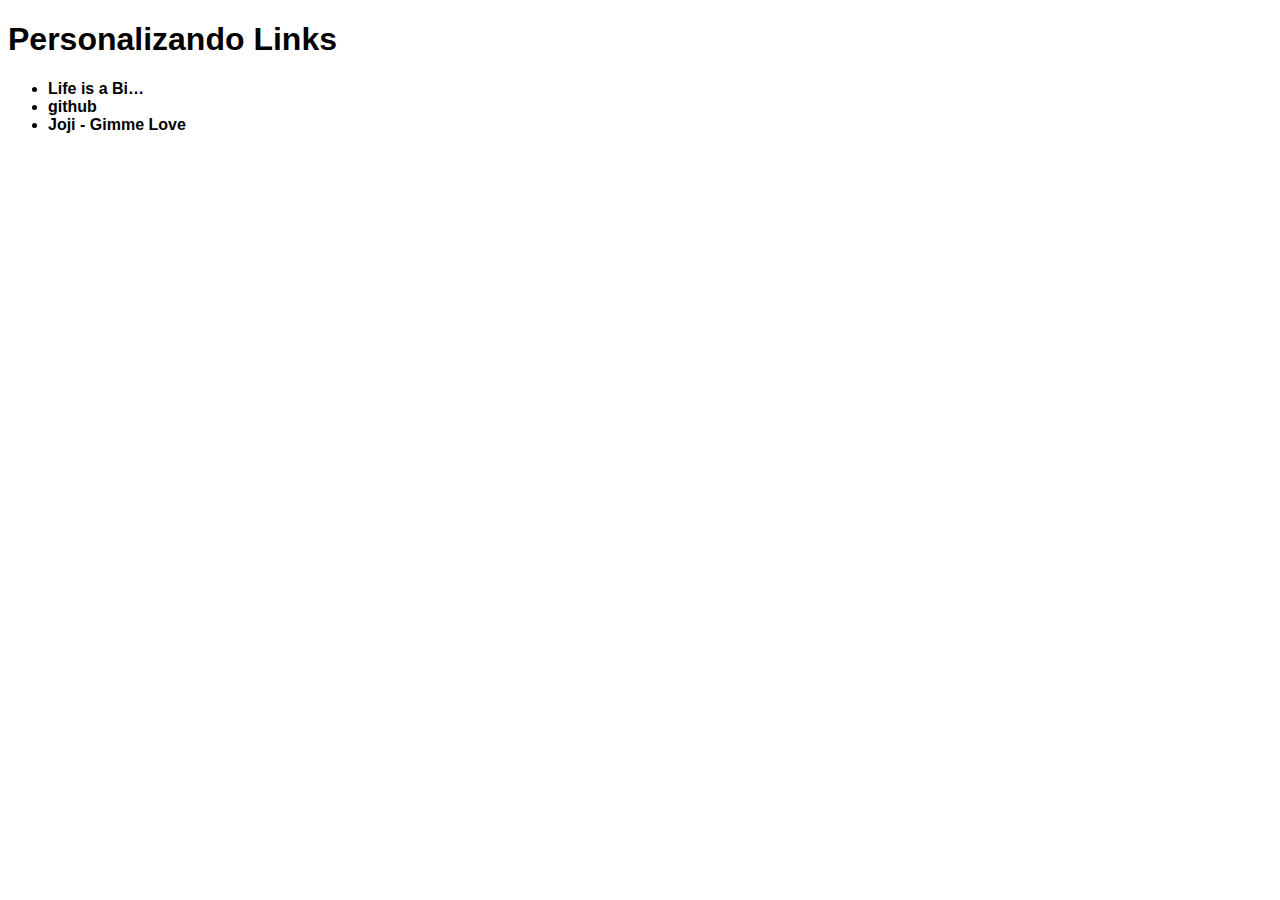
<file: ex014/index.html>
<!DOCTYPE html>
<html lang="pt-br">
<head>
    <meta charset="UTF-8">
    <meta name="viewport" content="width=
    , initial-scale=1.0">
    <title> Pseudo-elementos</title>
    <link rel="stylesheet" href="style.css">
</head>
<body>
    <h1>Personalizando Links</h1>
    <ul>
        <li><a href="https://www.youtube.com/watch?v=Snwm8M2HUmU">Life is a Bi…</a>
        </li>
        <li><a href="https://github.com/Micamartelo">github</a></li>
        <li><a href="https://www.youtube.com/watch?v=jPan651rVMs">Joji - Gimme Love</a></li>

    </ul>
</body>
</html>
</file>
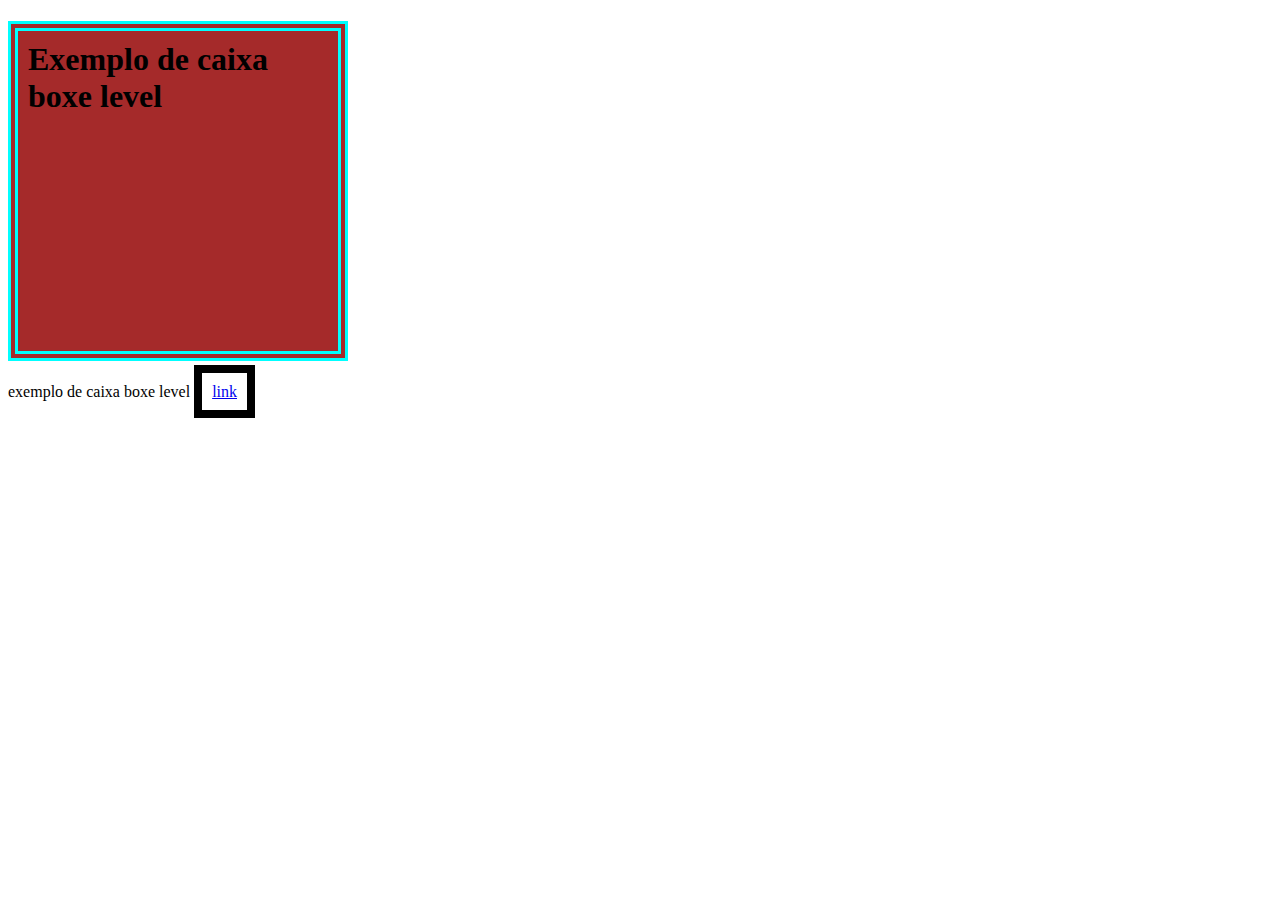
<file: ex015/index.html>
<!DOCTYPE html>
<html lang="pt-br">
<head>
    <meta charset="UTF-8">
    <meta name="viewport" content="width=device-width, initial-scale=1.0">
    <title>caixas</title>
    <link rel="stylesheet" href="style.css">
</head>
<body>
    <h1>Exemplo de caixa boxe level</h1>
    <p>exemplo de caixa boxe level <a href="https://www.youtube.com/watch?v=rXF1okX0v9E&list=PLHz_AreHm4dlUpEXkY1AyVLQGcpSgVF8s&index=24"> link</a></p>
</body>
</html>
</file>
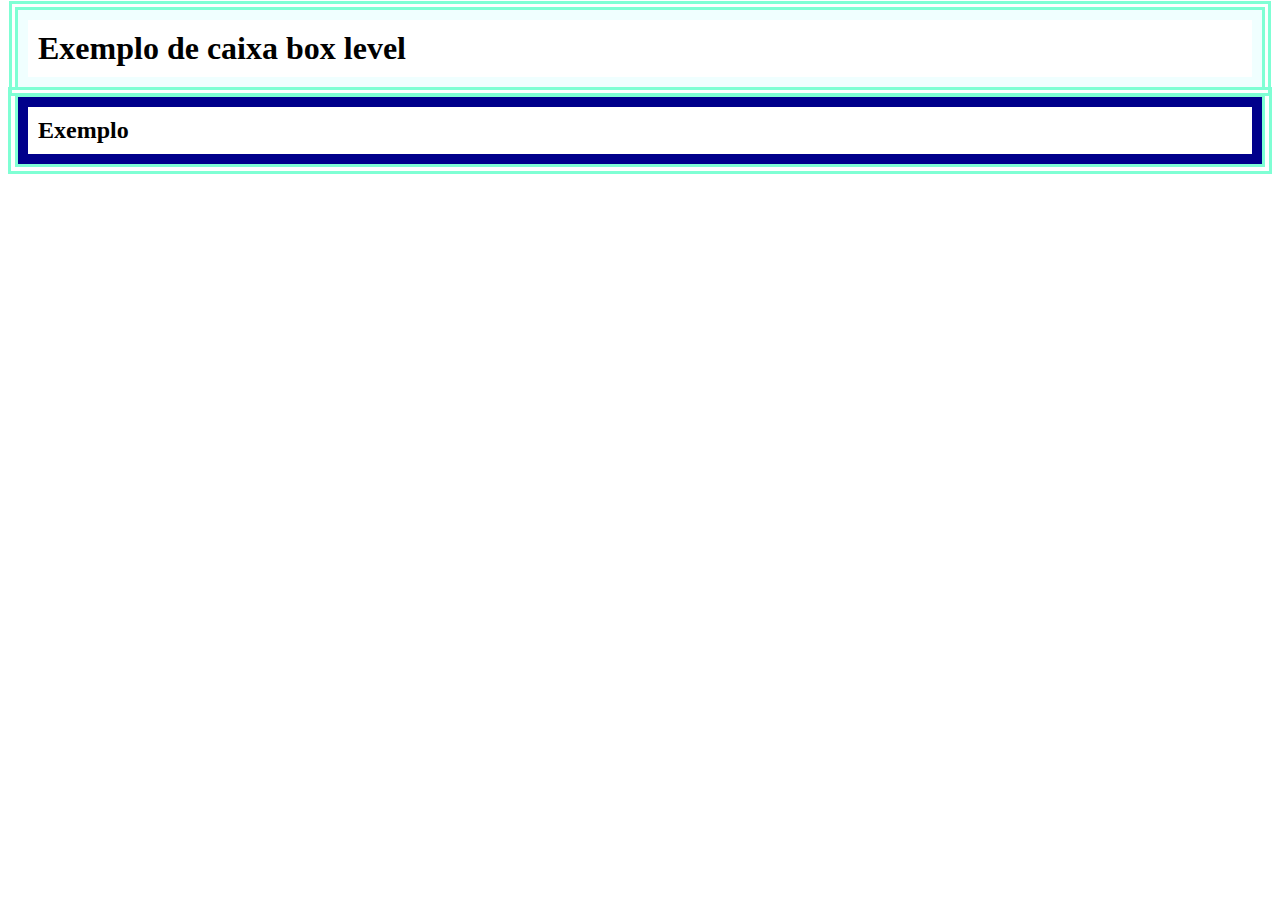
<file: ex016/index.html>
<!DOCTYPE html>
<html lang="pt-br">
<head>
    <meta charset="UTF-8">
    <meta name="viewport" content="width=device-width, initial-scale=1.0">
    <title>modulo</title>
    <link rel="stylesheet" href="style.css">
</head>
<body>
    <h1>Exemplo de caixa box level</h1>
    <h2>Exemplo</h2>
</body>
</html>
</file>
<file: ex014/style.css>
body {
    font-family: Arial, Helvetica, sans-serif;
}

a {
    color: black;
    text-decoration: none;
    font-weight: bold;
}

a:visited {
    color: brown;
}

a:hover {
    color: aquamarine;
    text-decoration: underline;
}

a:active {
    color: blue;
}
</file>
<file: ex015/style.css>
h1 {
    height: 300px;
    width: 300px;
    background-color: brown;
    border-width: 10px;
    border-style: double;
    border-color: aqua;
    padding-top: 10px;
    padding-left: 10px;
    padding-bottom: 10px;
    padding-right: 10px;

}


a {
    border-width: 8px;
    border-style: solid;
    border-color: black;
    padding-top: 10px;
    padding-left: 10px;
    padding-right: 10px;
    padding-bottom: 10px;

}
</file>
<file: ex016/style.css>
h1 {
    margin-top: 10px;
    margin-right: 10px;
    margin-bottom: 10px;
    margin-left: 10px;
    
    outline-width: 9px;
    outline-color: aquamarine; 
    outline-style: double;

    border-width: 10px;
    border-style: solid;
    border-color: azure;

    padding-top: 10px;
    padding-right: 10px;
    padding-bottom: 10px;
    padding-left: 10px;
}

h2 {
    border: 10px solid darkblue;
    padding: 10px 10px 10px 10px;
    outline: 10px aquamarine double;
    margin: 10px 10px 10px 10px;
}
</file>
